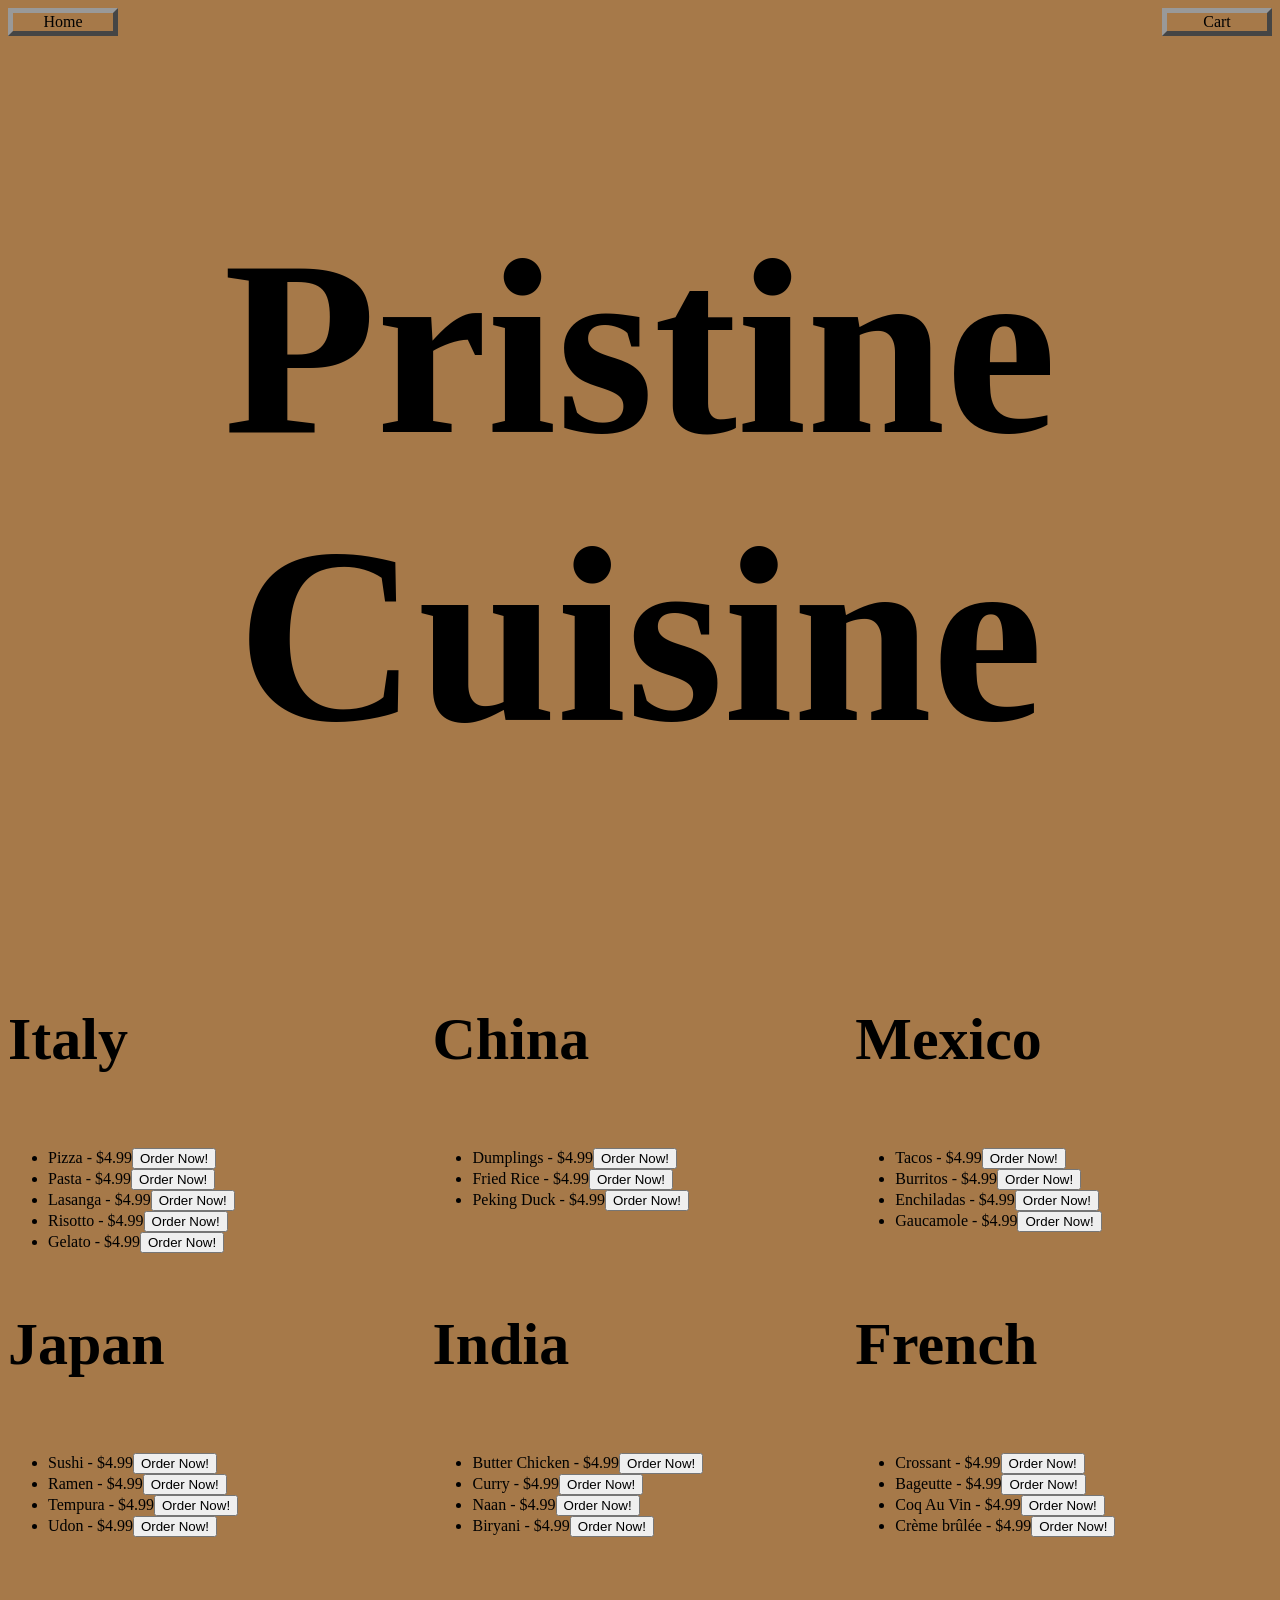
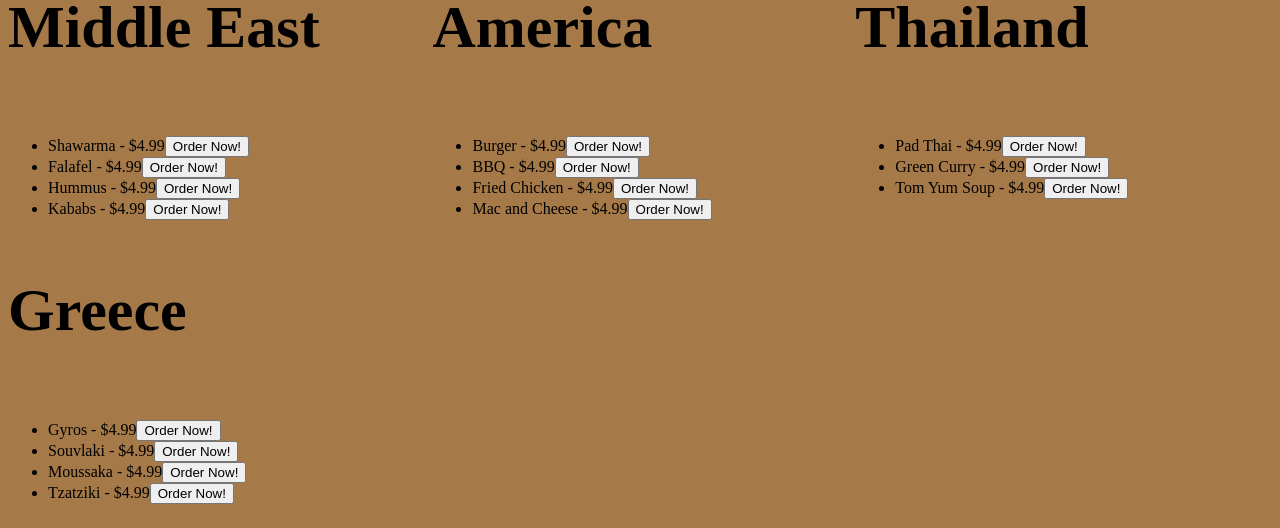
<file: index.html>
<!DOCTYPE html>
<html>

<head>
<title>Pristine Cuisine</title>
<link rel="icon" type="image/png" href="Images/Ship.png">
<link href="style.css" rel="stylesheet">
</head>

<header>
    

</header>

<body>
    <div class="container" >
 <div id="nav1" onclick="window.location.href='index.html'" >
     <a id="nav" >Home</a>
 </div>

 <div id="nav3" onclick="window.location.href='cart.html'" >
        <a id="nav"  >Cart</a>
    </div>         

 <div id="s1"><h1 id="titletext1">Pristine Cuisine</h1><br></div>

 
 <div><h1>Italy</h1><br><ul id="s4">

 </ul></div>




 <div><h1>China</h1><br><ul id="s5">

 </ul></div>




 <div><h1>Mexico</h1><br><ul id="s6">

 </ul></div>



 <div><h1>Japan</h1><br><ul id="s7">

 </ul></div>




 <div><h1>India</h1><br><ul id="s9">

 </ul></div>




 <div><h1>French</h1><br><ul id="s10">

 </ul></div>




 <div><h1>Middle East</h1><br><ul id="s11">

 </ul></div>




 <div><h1>America</h1><br><ul id="s12">

 </ul></div>




 <div><h1>Thailand</h1><br><ul id="s13">

 </ul></div>



 <div><h1>Greece</h1><br><ul id="s14">

 </ul></div>




<script src="script.js"></script>
</div>
</body>

<footer>

</footer>

</html>
</file>
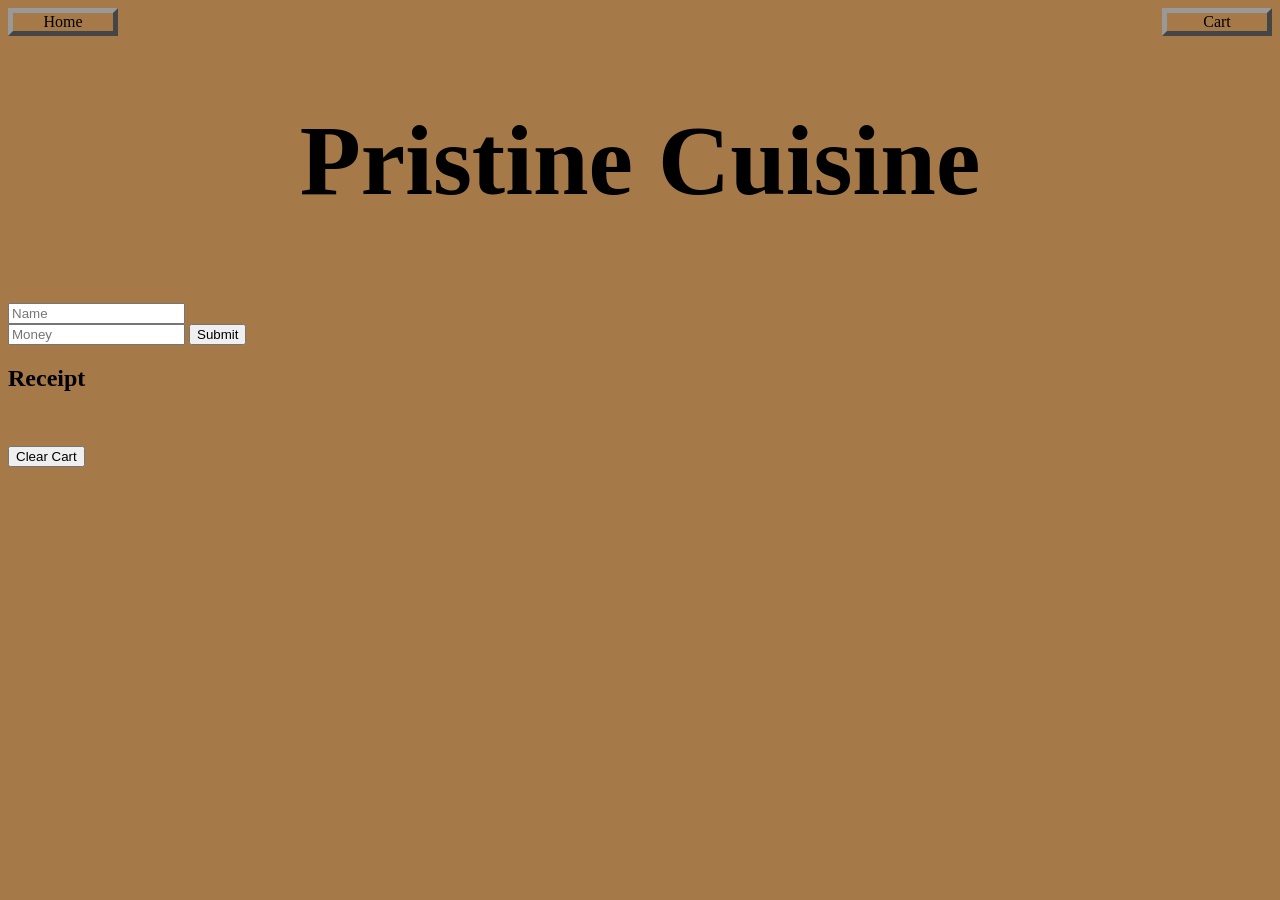
<file: cart.html>
<!DOCTYPE html>
    <html>
  
    <head>
    <title>Pristine Cuisine</title>
    <link rel="icon" type="image/png" href="Images/Ship.png">
    <link href="style.css" rel="stylesheet">
    </head>

    <header>
        

    </header>

    <body>
    <div class="container" >
    <div id="nav1" onclick="window.location.href='index.html'" >
        <a id="nav" >Home</a>
    </div>

    <div id="nav3" onclick="window.location.href='cart.html'" >
        <a id="nav"  >Cart</a>
    </div>       
    <div id="s1"><h1 id="titletext2">Pristine Cuisine</h1><br></div>
    

    
    <form onsubmit="return false;">
    <label for="formName"></label>

    <input type="text" pattern="[A-Za-z\s]+" id="nameField" name="formName" placeholder="Name">
    <br>
    <input type="number" id="moneyField" name="formName" placeholder="Money">

    <input type="submit" onClick=getFormInput()>
    </form>
    <div id="s2">
    <h2>Receipt</h2>
    <br>
    
    
    <p id="Output"></p>
    <button onclick="clearCart()">Clear Cart</button>  
    
    </div>
 
    

   
    

    


    <script src="script.js"></script>
    </div>
    </body>

    <footer>

    </footer>

    </html>
</file>
<file: style.css>
header {
    position: fixed;



}
h1 {
  font-size: 60px;
}
button{
  max-height: 100px;
  max-width: 100px;
}
html{
background-color: #a67949;
}
.container {
  display: grid;
  grid-template-columns: auto auto auto;
  grid-template-rows:auto auto auto auto auto; 
}
.container div {
  background-color: #a67949;
}
#nav1{
    
    grid-column-start: 1;
    grid-column-end: 2;
    text-align: center;
    border-style:outset;
    border-color: #999999;
    border-radius: 1%;
    border-width: 5px;
    width: 100px;
}


#nav3{border-radius: 1%;
   
    grid-column-start: 3;
    grid-column-end: 4;
    text-align: center;
    border-style:outset;
    border-color: #999999;
    border-radius: 1%;
    border-width: 5px;
    width: 100px;
    justify-self:end;
    
}
#nav{
  text-decoration: none;
}
#middletext{
  font-weight:bolder;
  text-align: center;
}
#titletext1{
  font-size: 250px;
  font-family:'Times New Roman', Times, serif;
  font-weight:bolder;
  text-align: center;
}
#titletext2{
  font-size: 100px;
  font-family:'Times New Roman', Times, serif;
  font-weight:bolder;
  text-align: center;
}
#nav1:hover{
  border-style: inset;
  background-color: #9b9b9b;  
}
#nav2:hover{
  border-style: inset;
  background-color: #9b9b9b;
}
#nav3:hover{
  border-style: inset;
  background-color: #9b9b9b;
}
#ph{
  font-size: 115px;

}
#s1{
  grid-column-start:1 ;
  grid-column-end:4 ;
  grid-row-start:2 ;
  grid-row-end:3 ;
}
#s1s{
  grid-column-start:1 ;
  grid-column-end:4 ;
  grid-row-start:3 ;
  grid-row-end:4 ;
  text-align: right;

}

#s2{
    grid-column-start:1 ;
  grid-column-end:3 ;
  grid-row-start:4 ;
  grid-row-end:5 ;

}
#s2s{
    grid-column-start:3 ;
  grid-column-end:4 ;
  grid-row-start:4 ;
  grid-row-end:5 ;
  text-align: right;
}

#Output{
  flood-color: white;
}
</file>
